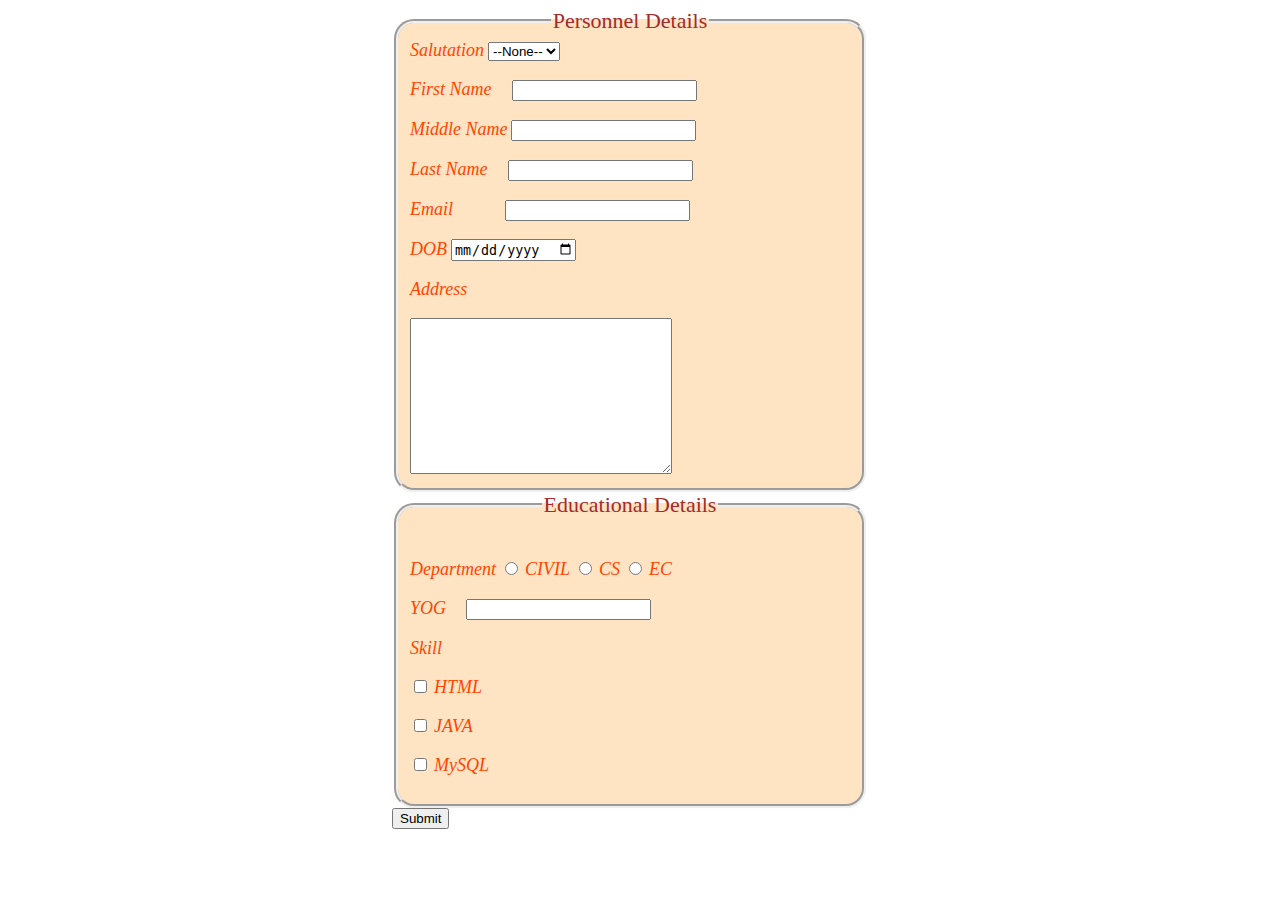
<file: index.html>
<!DOCTYPE html>
<html lang="en">
<head>
   
    <title>Form</title>
   <link rel="stylesheet" href="style1.css">

</head>


<body>
  <form action="Message.html">
    <fieldset>
      <legend>Personnel Details</legend>
      <label for="sal" >Salutation</label> 
       
        <select name="sal" id="sal">
            <option value="none">--None--</option>
            <option value="Mr">Mr</option>
            <option value="Miss">Miss</option>
            <option value="Dr">Dr</option>
         </select>
        <br><br>
        
        <label for="fname">First Name</label>
        &nbsp; &nbsp;
        <input type="text" required id="fname" name="fname">
        <br><br>
        <label for="mname">Middle Name</label>
        <input type="text" required id="mname" name="mname">
        <br><br>
        <label for="lname">Last Name</label>
        &nbsp; &nbsp;
        <input type="text" required  id="lname" name="lname">
        <br><br>
        <label for="email">Email</label>
        &nbsp; &nbsp; &nbsp; &nbsp; &nbsp; &nbsp;
        <input type="email" required id="email" name="email">
        <br><br>
        <label for="dob">DOB</label>
        <input type="date" required id="dob" name="dob">
        <br><br>
        <label for="add">Address</label><br><br>
        <textarea name="add" id="add" cols="30" rows="10"></textarea>

       
      </fieldset>

      <fieldset>
        <legend>Educational Details</legend>
        <br><br>

        <label for="department">Department</label>

        <input type="radio" id="civil" name="dept">
        <label for="civil">CIVIL</label>

        <input type="radio" id="cs" name="dept">
        <label for="cs">CS</label>

        <input type="radio" id="ec" name="dept">
        <label for="ec">EC</label>
        <br><br>

        <label for="yop">YOG</label>
        &nbsp; &nbsp;
        <input list="yog" id="yop" name="yop">
       <datalist id="yog">
            <option value="2018">2018</option>
            <option value="2019">2019</option>
            <option value="2020">2020</option>
            <option value="2021">2021</option>
            <option value="2022">2022</option>
            <option value="2023">2023</option>

        </datalist>
        <br><br>
        
        <label for="skill">Skill</label>
        
          <br><br>
          <input type="checkbox" id="html" name="html">
        <label for="html">HTML</label>
        
        <br><br>
        <input type="checkbox" id="java" name="java">
        <label for="java">JAVA</label>
       
        <br><br>
        <input type="checkbox" id="sql" name="sql">
        <label for="sql">MySQL</label>
        
        <br><br>
      </fieldset>
      <input type="Submit" id="one">
      </form>
    </body>
</html>
</file>
<file: style1.css>
#one:hover{
    background-color: yellow;
  }
  fieldset{
   border-width: 4px;
   width: 50%;
   background-color: bisque; 
   border-radius: 20px; 
  }
  h2{
    color:black;  
  }

  legend{
    color: brown;
    font-size: 22px;
    text-align: center;
  }
  label{
    color: orangered;
    font-style: italic;
    font-size: 18px;
  }
  body{
    padding-left: 30%;
    
  }
</file>
